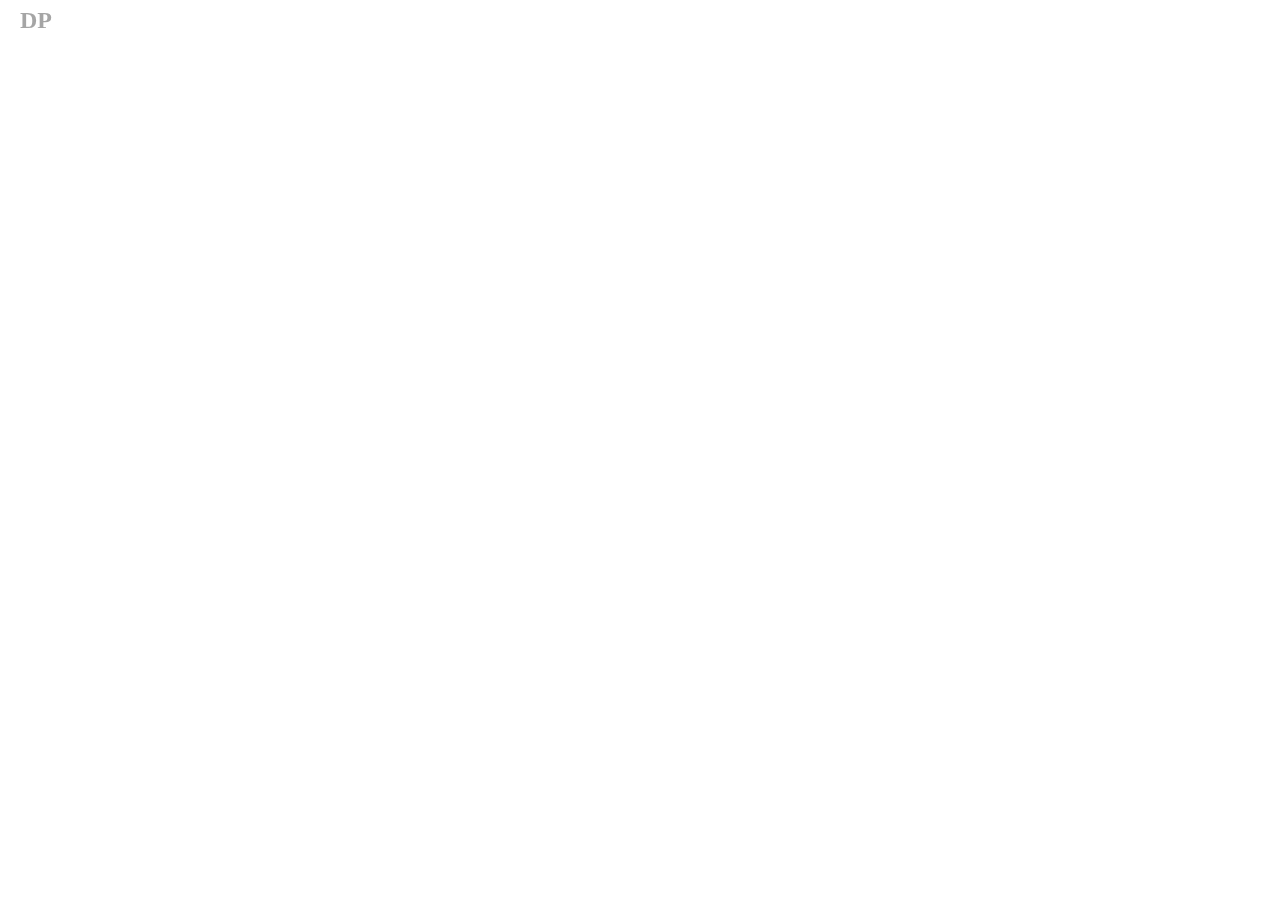
<file: GSAP_DAY_01_Basic_Of_Animations/index.html>
<!DOCTYPE html>
<html lang="en">

<head>
    <meta charset="UTF-8">
    <meta name="viewport" content="width=device-width, initial-scale=1.0">
    <title>Document</title>
    <link rel="stylesheet" href="style.css">
</head>

<body>
    <!-- <div id="box1"></div>
    <div id="box2"></div>
    <h1>Hello, Dnyaneshwar</h1>
    <h1>Hello, Mohneshwar</h1>
    <h1>Hello, Ganesh</h1>
    <h1>Hello, Dattatray</h1> --> 
        <div id="nav">
         <h2>DP</h2>
         <div id="part2">
            <h4>About</h4>
            <h4>Projects</h4>
            <h4>Contact</h4>
         </div>
        </div>
        <h1>Learning GSAP From Sheriyans</h1>
    <script src="https://cdn.jsdelivr.net/npm/gsap@3.13.0/dist/gsap.min.js"></script>
    <script src="script.js"></script>
</body>

</html>
</file>
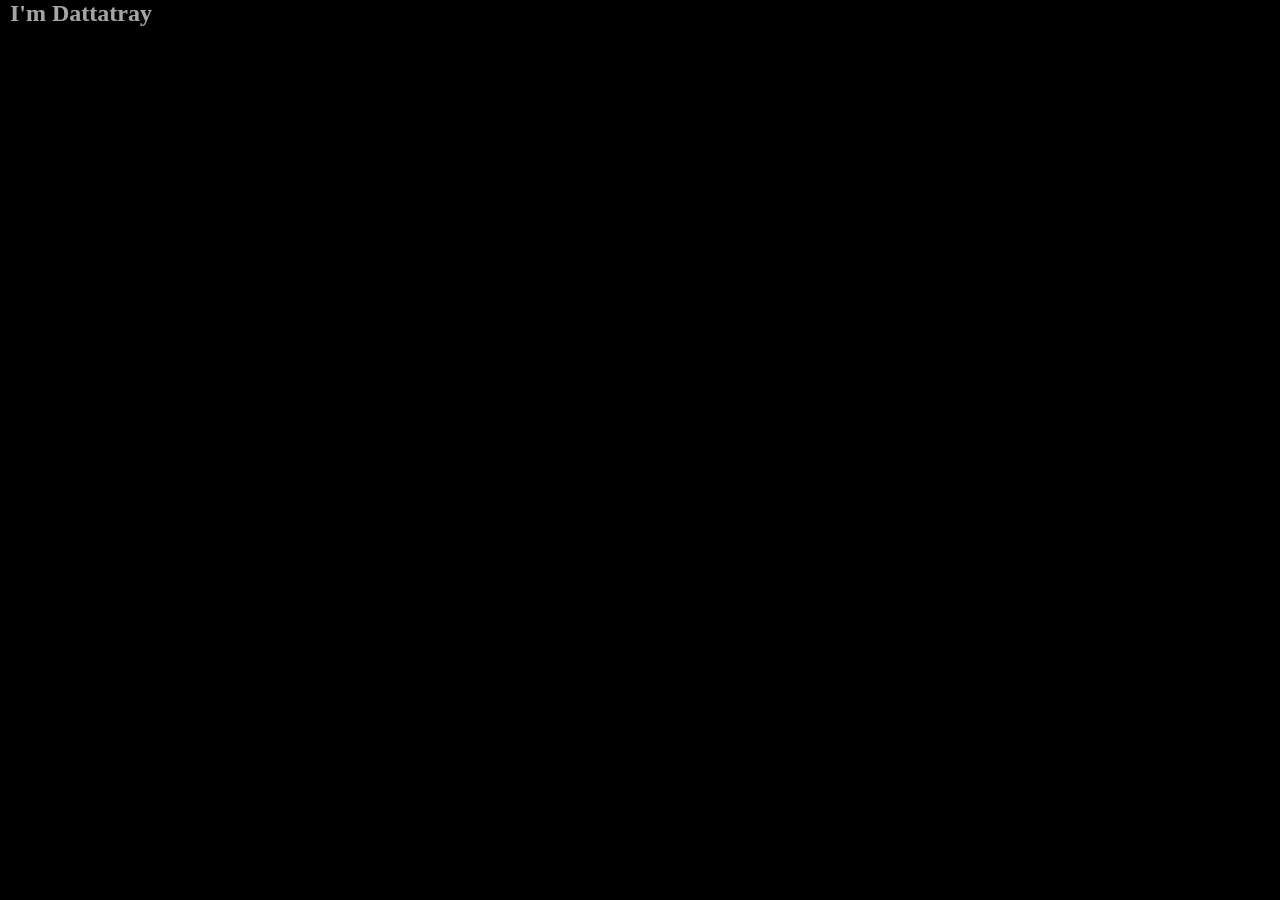
<file: GSAP_DAY_01_Basic_Of_Animations/project/index.html>
<!DOCTYPE html>
<html lang="en">
<head>
    <meta charset="UTF-8">
    <meta name="viewport" content="width=device-width, initial-scale=1.0">
    <title>Document</title>
    <link rel="stylesheet" href="style.css">
</head>
<body>
    <div id="nav">
        <h2>I'm Dattatray</h2>
        <div id="part2">
            <h3>Home</h3>
            <h3>About</h3>
            <h3>Projects</h3>
            <h3>Contact</h3>
        </div>
    </div>
    <div id="main">
        <h1>Learning Creative Web Development</h1> 
        <div id="part3">
            <h4>Creative Web</h4>
            <h5>Developer</h5>
        </div>
   </div>
    <script src="https://cdn.jsdelivr.net/npm/gsap@3.13.0/dist/gsap.min.js"></script>
    <script src="script.js"></script>
</body>
</html>
</file>
<file: GSAP_DAY_01_Basic_Of_Animations/style.css>
*{
    margin: 0;
    padding: 0;
    box-sizing: border-box;
}
html,body{
    width: 100%;
    height: 100%;
    padding: 10px;
}
#box1{
    width: 200px;
    height: 200px;
    border-radius: 10px;
    margin-bottom: 10px;
    background-color: crimson;
}
#box2{
    width: 200px;
    height: 200px;
    border-radius: 10px;
    background-color: lightgreen;
}
#nav{
    display: flex;
    align-items: center;
    justify-content: space-between;
}
#part2{
    display: flex;
    align-items: center;
    gap: 10px;
    font-weight: 500;
}
h1{
    position: absolute;
    top: 50%;
    left: 50%;
    transform: translate(-50%,-50%);
    font-size: 5rem;
    font-weight: bold;
    white-space: nowrap;
}
</file>
<file: GSAP_DAY_01_Basic_Of_Animations/project/style.css>
*{
    margin: 0;
    padding: 0;
    box-sizing: border-box;
}
html,body{
    width: 100%;
    height: 100%;
    padding: 5px;
    background-color: black;
    color: white;
}
#nav{
    display: flex;
    align-items: center;
    justify-content: space-between;
}
#part2{
     display: flex;
    align-items: center;
    gap: 20px;
}
#main{
    position: absolute;
    top: 50%;
    left: 50%;
    transform: translate(-50%,-50%);
}
#part3{
    display: flex;
    align-items: center;
    justify-content: space-between;
    margin-top: 5px;
}
h4,h5{
    font-size: 20px;
}
</file>
